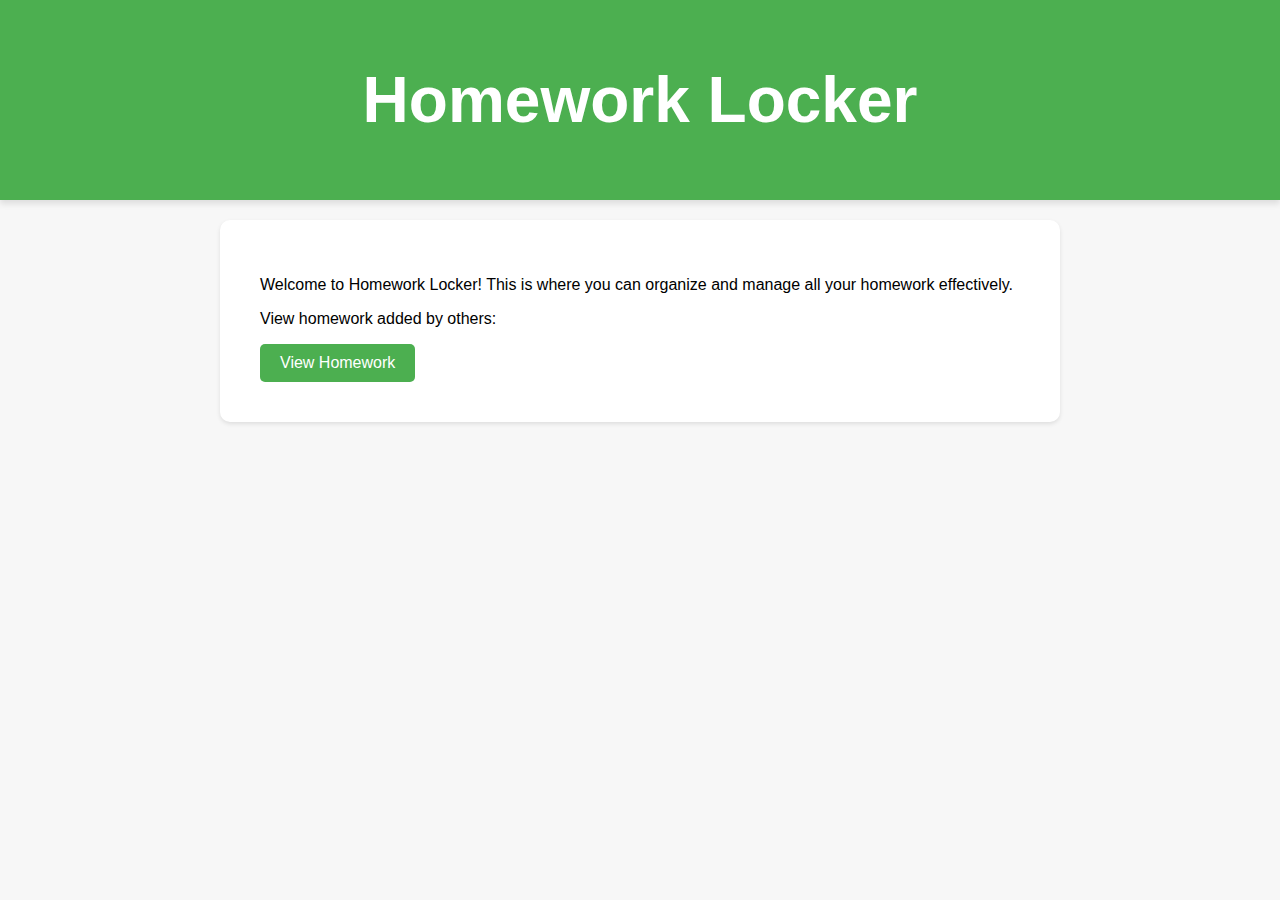
<file: index.html>
<!DOCTYPE html>
<html lang="en">
<head>
    <meta charset="UTF-8">
    <meta name="viewport" content="width=device-width, initial-scale=1.0">
    <title>Homework Locker</title>
    <link rel="stylesheet" href="styles.css">
</head>
<body>
    <div class="title-bar">
        <h1>Homework Locker</h1>
    </div>
    <div class="container">
        <div class="content">
            <p>Welcome to Homework Locker! This is where you can organize and manage all your homework effectively.</p>
            <p>View homework added by others:</p>
            <a href="homework.html" class="button">View Homework</a>
        </div>
    </div>
</body>
</html>
</file>
<file: styles.css>
/* Global Styles */
body {
    margin: 0;
    font-family: Arial, sans-serif;
    background-color: #f7f7f7;
}

.title-bar {
    background-color: #4CAF50;
    color: #fff;
    padding: 20px;
    text-align: center;
    font-size: 32px;
    box-shadow: 0px 4px 6px rgba(0, 0, 0, 0.1);
}

.container {
    max-width: 800px;
    margin: 20px auto;
    padding: 20px;
    background-color: #fff;
    border-radius: 10px;
    box-shadow: 0px 2px 4px rgba(0, 0, 0, 0.1);
}

.content {
    padding: 20px;
}

.button {
    display: inline-block;
    background-color: #4CAF50;
    color: #fff;
    padding: 10px 20px;
    text-decoration: none;
    border-radius: 5px;
    transition: background-color 0.3s ease;
}

.button:hover {
    background-color: #45a049;
}
</file>
